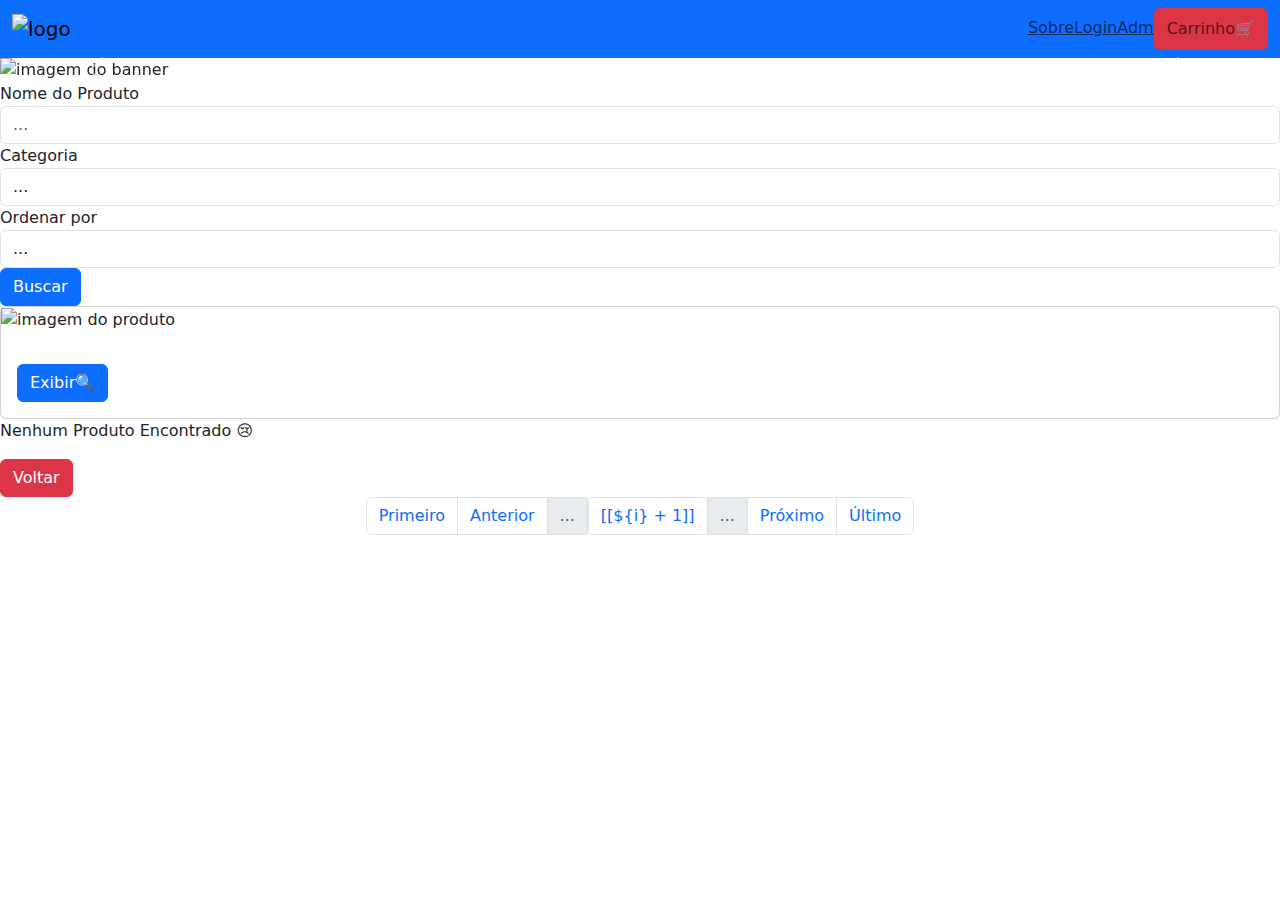
<file: src/main/resources/templates/index.html>
<!DOCTYPE html>
<html lang="pt-br">
<head>
  <meta charset="UTF-8">
  <meta name="viewport" content="width=device-width, initial-scale=1.0">
  <!-- bootstrap -->
  <link href="https://cdn.jsdelivr.net/npm/bootstrap@5.3.3/dist/css/bootstrap.min.css" rel="stylesheet" integrity="sha384-QWTKZyjpPEjISv5WaRU9OFeRpok6YctnYmDr5pNlyT2bRjXh0JMhjY6hW+ALEwIH" crossorigin="anonymous">
  <!-- css -->
  <link rel="stylesheet" th:href="@{/style/index.css}">
  <title>Megabyte | Home</title>
</head>
<body>

  <!-- NAVBAR  -->
  <nav class="navbar bg-primary" >
    <div class="container-fluid">
      <a th:href="@{/}">
        <img class="navbar-brand" th:src="@{/img/megabyte-logo.png}" alt="logo" height="80">
      </a>
      <div class="nav justify-content-end">
        <a class="navbar-text links" href="?" >Sobre</a>
        <a class="navbar-text links" href="?">Login</a>
        <a class="navbar-text links" th:href="@{/adm}">Adm</a>
        <button class="navbar-text btn btn-danger">Carrinho🛒</button>
      </div>
    </div>
  </nav>


  <!-- CARROSEL -->
  <div id="carouselExampleAutoplaying" class="carousel slide" data-bs-ride="carousel">
    <div class="carousel-inner">
      <div class="carousel-item active">
        <img th:src="@{/img/banner1.webp}" class="d-block w-100" alt="imagem do banner">
      </div>
      <div class="carousel-item">
        <img th:src="@{/img/banner2.webp}" class="d-block w-100" alt="imagem do banner">
      </div>
      <div class="carousel-item">
        <img th:src="@{/img/banner3.webp}" class="d-block w-100" alt="imagem do banner">
      </div>
    </div>
    <button class="carousel-control-prev" type="button" data-bs-target="#carouselExampleAutoplaying" data-bs-slide="prev">
      <span class="carousel-control-prev-icon" aria-hidden="true"></span>
      <span class="visually-hidden">Previous</span>
    </button>
    <button class="carousel-control-next" type="button" data-bs-target="#carouselExampleAutoplaying" data-bs-slide="next">
      <span class="carousel-control-next-icon" aria-hidden="true"></span>
      <span class="visually-hidden">Next</span>
    </button>
  </div>  


  <!-- BUSCA  -->
  <form th:action="@{/}" method="get" class="form">      
    
    <!-- NOME  -->
    <div class="nome">
      <label for="nome">Nome do Produto</label>
      <input type="text" class="form-control" id="nome" name="nome" placeholder="...">
    </div>

    <!-- CATEGORIA  -->
    <div class="categoria">
      <label for="categoria">Categoria</label>
      <select class="form-control" id="categoria" name="categoria">
        <option value="">...</option>
        <option th:each="categoria : ${categorias}" th:value="${categoria.id}" th:text="${categoria.nome}"></option>
      </select>
    </div>

    <!-- ORDENAR  -->
    <div class="ordenar">
      <label for="sort">Ordenar por</label>
      <select class="form-control" id="sort" name="sort">
        <option value="">...</option>
        <option value="valor,asc">Preço: Menor para Maior</option>
        <option value="valor,desc">Preço: Maior para Menor</option>
      </select>
    </div>
    
    <!-- ENVIAR  -->
    <div class="enviar">
      <button type="submit" class="btn btn-primary">Buscar</button>
    </div>

  </form>



  <!-- PRODUTOS  -->
  <div class="card-conteiner">
    
    <div class="card" th:each=" produto : ${paginaDeProdutos.getContent()} ">
      <div class="img-container">
        <img th:src="${endpoint + produto.imagem}" alt="imagem do produto">
      </div>
      <div class="card-body">
        <h5 class="card-title" th:text="${produto.nome}"></h5>
        <p class="card-text price" th:text="'R$' + ${produto.valor}"></p>
        <a th:href="@{/produto/{id}(id=${produto.id})}" class="btn btn-primary link-prod">Exibir🔍</a>
      </div>
    </div>

    <div th:if="${paginaDeProdutos.isEmpty()}" class="prod-empty">
      <p>Nenhum Produto Encontrado 😢</p>
      <a th:href="@{/}" class="btn btn-danger link-voltar">Voltar</a>
    </div>
  </div>

  <!-- PAGINAÇAO -->
  <div class="pagination-container" th:if="${!paginaDeProdutos.isEmpty()}">
    <nav aria-label="Page navigation">
        <ul class="pagination justify-content-center">
            <li class="page-item" th:classappend="${paginaDeProdutos.getNumber() <= 1} ? 'disabled'">
                <a class="page-link" th:href="@{/(page=0)}" aria-label="First">
                  <span aria-hidden="true">Primeiro</span>
                </a>
            </li>
            
            <li class="page-item" th:classappend="${!paginaDeProdutos.hasPrevious()} ? 'disabled'">
                <a class="page-link" th:href="@{/(page=${paginaDeProdutos.getNumber() - 1})}" aria-label="Previous">
                  <span aria-hidden="true">Anterior</span>
                </a>
            </li>
            
            <li class="page-item disabled" th:if="${paginaDeProdutos.getNumber() > 5}">
              <a class="page-link" href="#">...</a>
            </li>
            
            <th:block th:with="start=${T(java.lang.Math).max(0, paginaDeProdutos.getNumber() - 5)}, end=${T(java.lang.Math).min(paginaDeProdutos.totalPages - 1, paginaDeProdutos.getNumber() + 4)}">
              <th:block th:each="i: ${#numbers.sequence(start, end)}">
                <li class="page-item" th:classappend="${paginaDeProdutos.getNumber() == i} ? 'active'">
                  <a class="page-link" th:href="@{/(page=${i})}">[[${i} + 1]]</a>
                </li>
              </th:block>
            </th:block>
            
            <li class="page-item disabled" th:if="${paginaDeProdutos.getNumber() < paginaDeProdutos.totalPages - 5}">
              <a class="page-link" href="#">...</a>
            </li>
          
            <li class="page-item" th:classappend="${!paginaDeProdutos.hasNext()} ? 'disabled'">
              <a class="page-link" th:href="@{/(page=${paginaDeProdutos.getNumber() + 1})}" aria-label="Next">
                <span aria-hidden="true">Próximo</span>
              </a>
            </li>
            
            <li class="page-item" th:classappend="${paginaDeProdutos.getNumber() >= paginaDeProdutos.totalPages - 2} ? 'disabled'">
              <a class="page-link" th:href="@{/(page=${paginaDeProdutos.totalPages - 1})}" aria-label="Last">
                <span aria-hidden="true">Último</span>
              </a>
            </li>
        </ul>
    </nav>
  </div>

  <!-- bootstrap -->
  <script src="https://cdn.jsdelivr.net/npm/bootstrap@5.3.3/dist/js/bootstrap.bundle.min.js" integrity="sha384-YvpcrYf0tY3lHB60NNkmXc5s9fDVZLESaAA55NDzOxhy9GkcIdslK1eN7N6jIeHz" crossorigin="anonymous"></script>
</body>
</html>
</file>
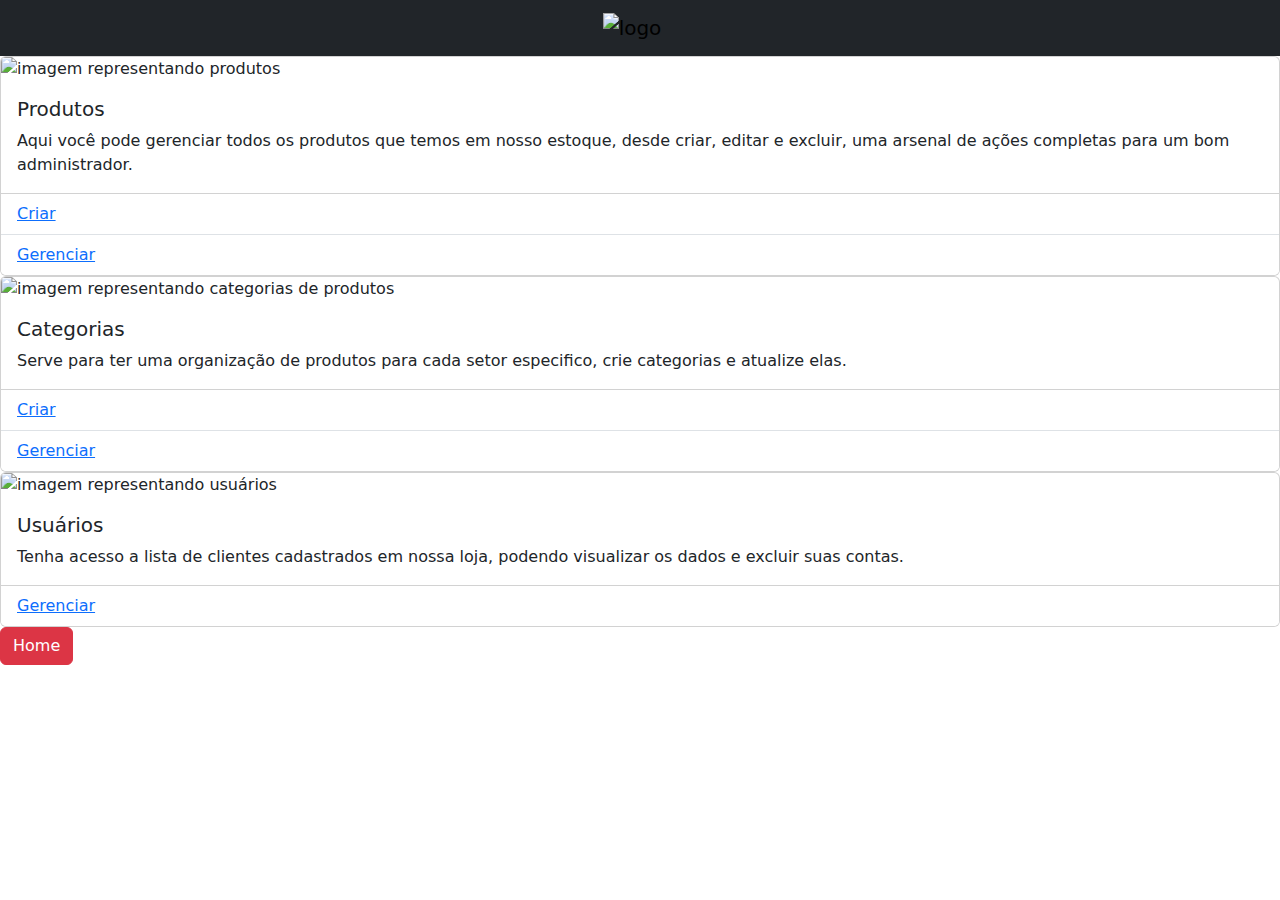
<file: src/main/resources/templates/administrador.html>
<!DOCTYPE html>
<html lang="pt-br">
<head>
  <meta charset="UTF-8">
  <meta name="viewport" content="width=device-width, initial-scale=1.0">
  <!-- bootstrap -->
  <link href="https://cdn.jsdelivr.net/npm/bootstrap@5.3.3/dist/css/bootstrap.min.css" rel="stylesheet" integrity="sha384-QWTKZyjpPEjISv5WaRU9OFeRpok6YctnYmDr5pNlyT2bRjXh0JMhjY6hW+ALEwIH" crossorigin="anonymous">
  <!-- css -->
  <link rel="stylesheet" th:href="@{/style/administrador.css}">  
  <title>Megabyte | ADM</title>
</head>
<body>

  <!-- NAVBAR  -->
  <nav class="navbar bg-dark">
    <div class="container-fluid justify-content-center">
      <a th:href="@{/adm}">
        <img class="navbar-brand" th:src="@{/img/painel-administrativo-logo.png}" alt="logo" height="80">
      </a>
    </div>
  </nav>

  <div class="card-conteiner">
    
    <!-- PRODUTOS -->
    <div class="card">
      <img th:src="@{/img/produtos-img.jpg}" class="card-img-top" alt="imagem representando produtos">
      <div class="card-body">
        <h5 class="card-title">Produtos</h5>
        <p class="card-text">Aqui você pode gerenciar todos os produtos que temos em nosso estoque, desde criar, editar e excluir, uma arsenal de ações completas para um bom administrador.</p>
      </div>
      <ul class="list-group list-group-flush">
        <li class="list-group-item">
          <a th:href="@{/adm/criar-produto}" class="card-link">Criar</a>
        </li>
        <li class="list-group-item">
          <a th:href="@{/adm/gerenciar-produto}" class="card-link">Gerenciar</a>
        </li>
      </ul>
    </div>

    <!-- CATEGORIAS  -->
    <div class="card">
      <img th:src="@{/img/categorias-img.jpg}" class="card-img-top" alt="imagem representando categorias de produtos">
      <div class="card-body">
        <h5 class="card-title">Categorias</h5>
        <p class="card-text">Serve para ter uma organização de produtos para cada setor especifico, crie categorias e atualize elas.</p>
      </div>
      <ul class="list-group list-group-flush">
        <li class="list-group-item">
          <a th:href="@{/adm/criar-categoria}" class="card-link">Criar</a>
        </li>
        <li class="list-group-item">
          <a th:href="@{/adm/gerenciar-categoria}" class="card-link">Gerenciar</a>
        </li>
      </ul>
    </div>
    
    <!-- USUARIOS -->
    <div class="card">
      <img th:src="@{/img/users-img.jpg}" class="card-img-top" alt="imagem representando usuários">
      <div class="card-body">
        <h5 class="card-title">Usuários</h5>
        <p class="card-text">Tenha acesso a lista de clientes cadastrados em nossa loja, podendo visualizar os dados e excluir suas contas.</p>
      </div>
      <ul class="list-group list-group-flush">
        <li class="list-group-item">
          <a th:href="@{?}" class="card-link">Gerenciar</a>
        </li>
      </ul>
    </div>
    
  </div>

  <a th:href="@{/}" class="btn btn-danger home-btn">Home</a>

  <!-- bootstrap -->
  <script src="https://cdn.jsdelivr.net/npm/bootstrap@5.3.3/dist/js/bootstrap.bundle.min.js" integrity="sha384-YvpcrYf0tY3lHB60NNkmXc5s9fDVZLESaAA55NDzOxhy9GkcIdslK1eN7N6jIeHz" crossorigin="anonymous"></script>
</body>
</html>
</file>
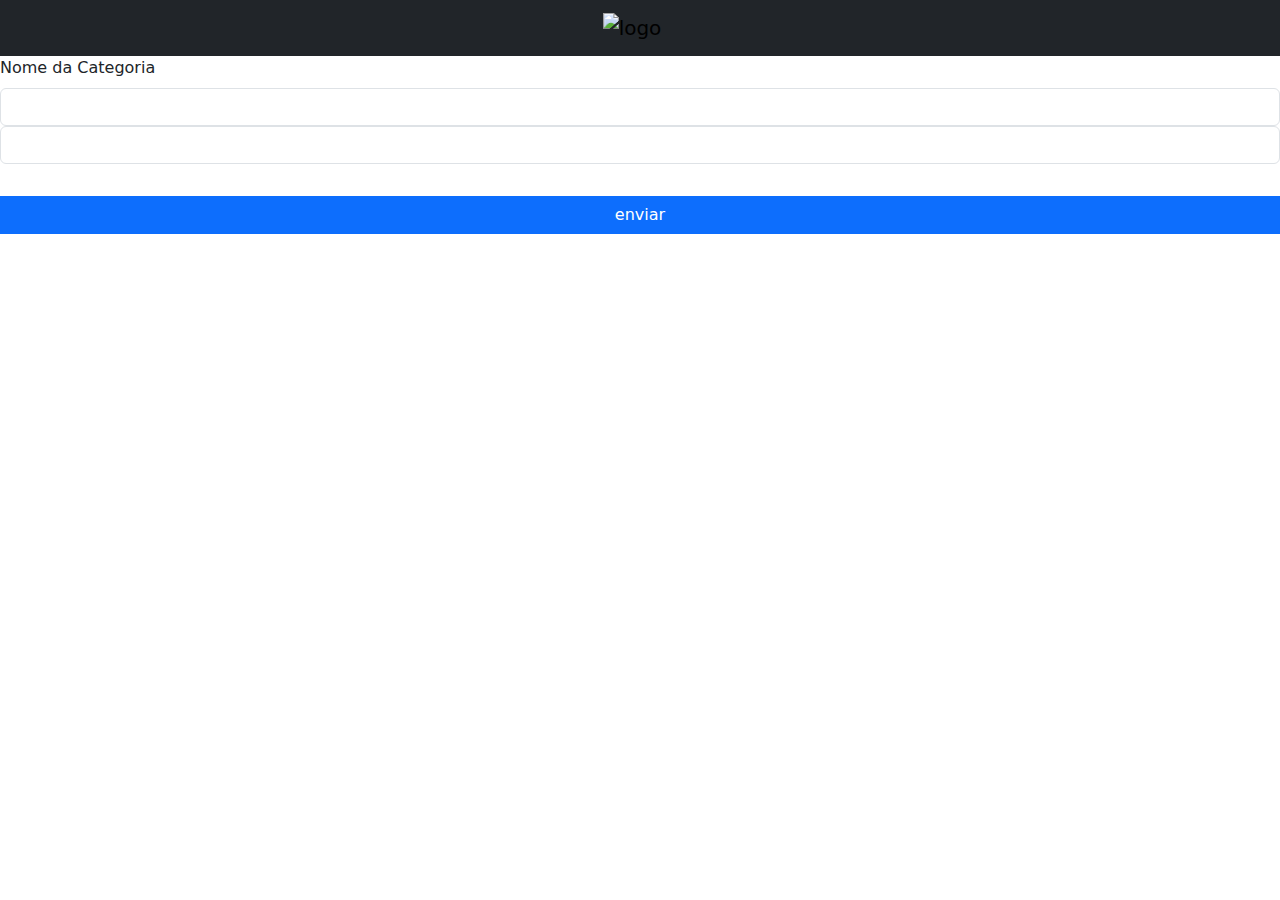
<file: src/main/resources/templates/formularioCategoria.html>
<!DOCTYPE html>
<html lang="pt-br" xmlns:th="http://www.thymeleaf.org">
<head>
  <meta charset="UTF-8">
  <meta name="viewport" content="width=device-width, initial-scale=1.0">
  <!-- bootstrap -->
  <link href="https://cdn.jsdelivr.net/npm/bootstrap@5.3.3/dist/css/bootstrap.min.css" rel="stylesheet" integrity="sha384-QWTKZyjpPEjISv5WaRU9OFeRpok6YctnYmDr5pNlyT2bRjXh0JMhjY6hW+ALEwIH" crossorigin="anonymous">
  <!-- css -->
  <link rel="stylesheet" th:href="@{/style/formularioCategoria.css}">
  <title>Megabyte | Formulario</title>
</head>
<body>
  
  <!-- NAVBAR  -->
  <nav class="navbar bg-dark">
    <div class="container-fluid justify-content-center">
      <a th:href="@{/adm}">
        <img class="navbar-brand" th:src="@{/img/painel-administrativo-logo.png}" alt="logo" height="80">
      </a>
    </div>
  </nav>
  
  <div class="form-conteiner">

    <form class="row" th:action="@{/adm/salvar-categoria}" method="post" th:object="${form}">
      
      <!-- ID -->
      <input type="hidden" name="id" th:value="${categoria != null} ? ${categoria.id} : null">
      
      <!-- NOME -->
      <div class="mb-3">
        <label for="nome" class="form-label">Nome da Categoria</label>
        <input th:if="${categoria != null}" type = "text" id="nome" name="nome" th:value="${categoria.nome}"  class="form-control" required>
        <input th:unless="${categoria != null}" type = "text" id="nome" name="nome" th:value="${form.nome}"  class="form-control" required>
        <p th:if="${#fields.hasErrors('nome')}" th:errors="*{nome}" class="error-msg"/>
      </div>

      <button type="submit" class="btn btn-primary">enviar</button>
    </form>

  </div>

  <!-- bootstrap -->
  <script src="https://cdn.jsdelivr.net/npm/bootstrap@5.3.3/dist/js/bootstrap.bundle.min.js" integrity="sha384-YvpcrYf0tY3lHB60NNkmXc5s9fDVZLESaAA55NDzOxhy9GkcIdslK1eN7N6jIeHz" crossorigin="anonymous"></script>
</body>
</html>
</file>
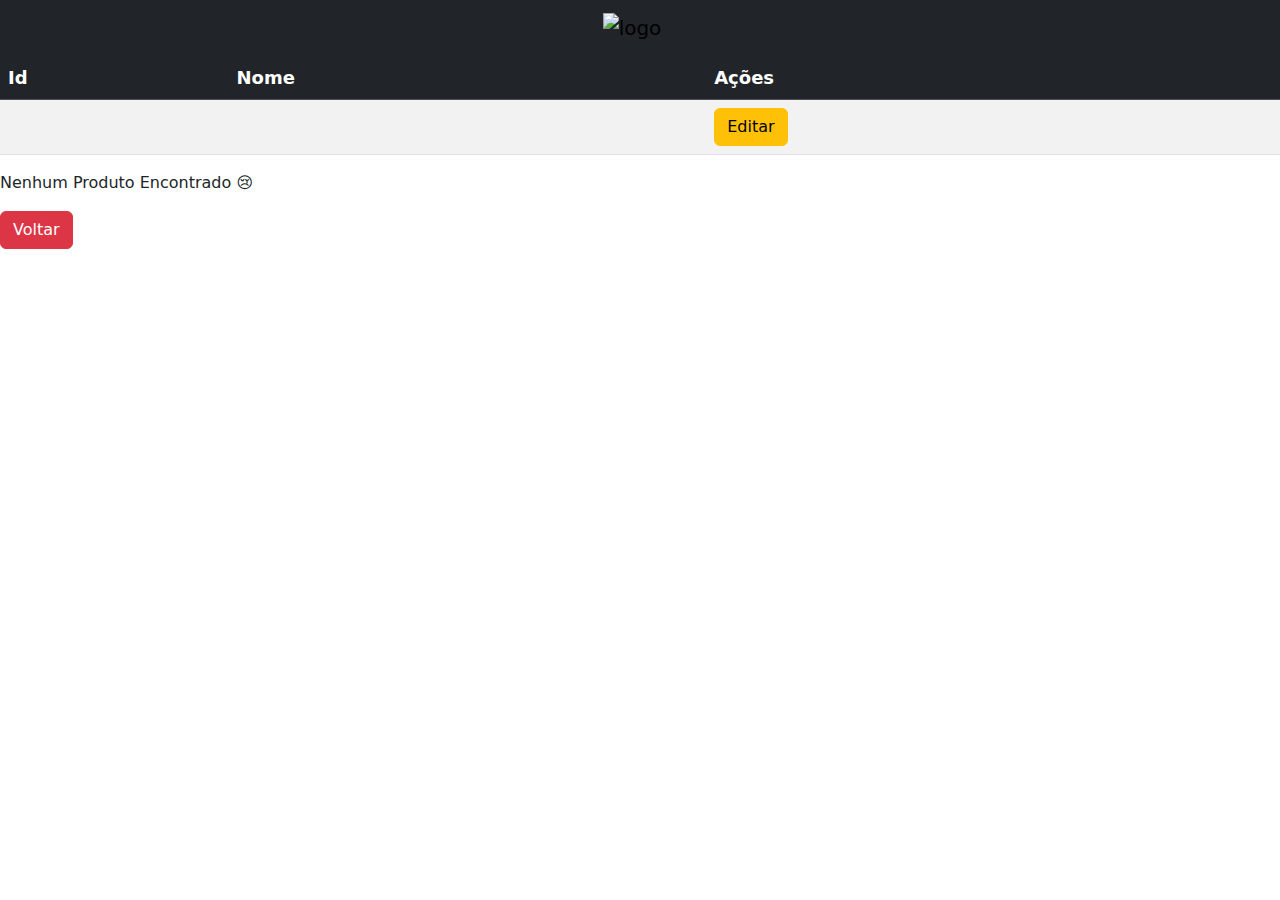
<file: src/main/resources/templates/gerenciarCategoria.html>
<!DOCTYPE html>
<html lang="pt-br">
<head>
  <meta charset="UTF-8">
  <meta name="viewport" content="width=device-width, initial-scale=1.0">
  <!-- bootstrap -->
  <link href="https://cdn.jsdelivr.net/npm/bootstrap@5.3.3/dist/css/bootstrap.min.css" rel="stylesheet" integrity="sha384-QWTKZyjpPEjISv5WaRU9OFeRpok6YctnYmDr5pNlyT2bRjXh0JMhjY6hW+ALEwIH" crossorigin="anonymous">
  <!-- css -->
  <link rel="stylesheet" th:href="@{/style/gerenciarCategoria.css}">
  <title>Megabyte | Gerenciar Categoria</title>
</head>
<body>
  
  <!-- NAVBAR  -->
  <nav class="navbar bg-dark">
    <div class="container-fluid justify-content-center">
      <a th:href="@{/adm}">
        <img class="navbar-brand" th:src="@{/img/painel-administrativo-logo.png}" alt="logo" height="80">
      </a>
    </div>
  </nav>

  <!-- TABELA DE CATEGORIAS  -->
  <table class="table table-striped table-hover">
    <thead>
      <tr class="table-dark" style="font-size: large; font-weight: bold;">
        <th>Id</th>
        <th>Nome</th>
        <th>Ações</th>
      </tr>
    </thead>
    <tbody>
      <tr th:each=" categoria : ${categorias} " class="align-middle" style="font-size: large;">
        <td th:text="${categoria.id}"></td>
        <td th:text="${categoria.nome}"></td>
        <td>
          <a th:href="@{/adm/editar-categoria/{id}(id=${categoria.id})}" class="btn btn-warning">Editar</a>
        </td>
      </tr>
    </tbody>    
  </table>
  
  <div th:if="${categorias.isEmpty()}" class="prod-empty">
    <p>Nenhum Produto Encontrado 😢</p>
    <a th:href="@{/adm}" class="btn btn-danger link-voltar">Voltar</a>
  </div>

  <!-- bootstrap -->
  <script src="https://cdn.jsdelivr.net/npm/bootstrap@5.3.3/dist/js/bootstrap.bundle.min.js" integrity="sha384-YvpcrYf0tY3lHB60NNkmXc5s9fDVZLESaAA55NDzOxhy9GkcIdslK1eN7N6jIeHz" crossorigin="anonymous"></script>
</body>
</html>
</file>
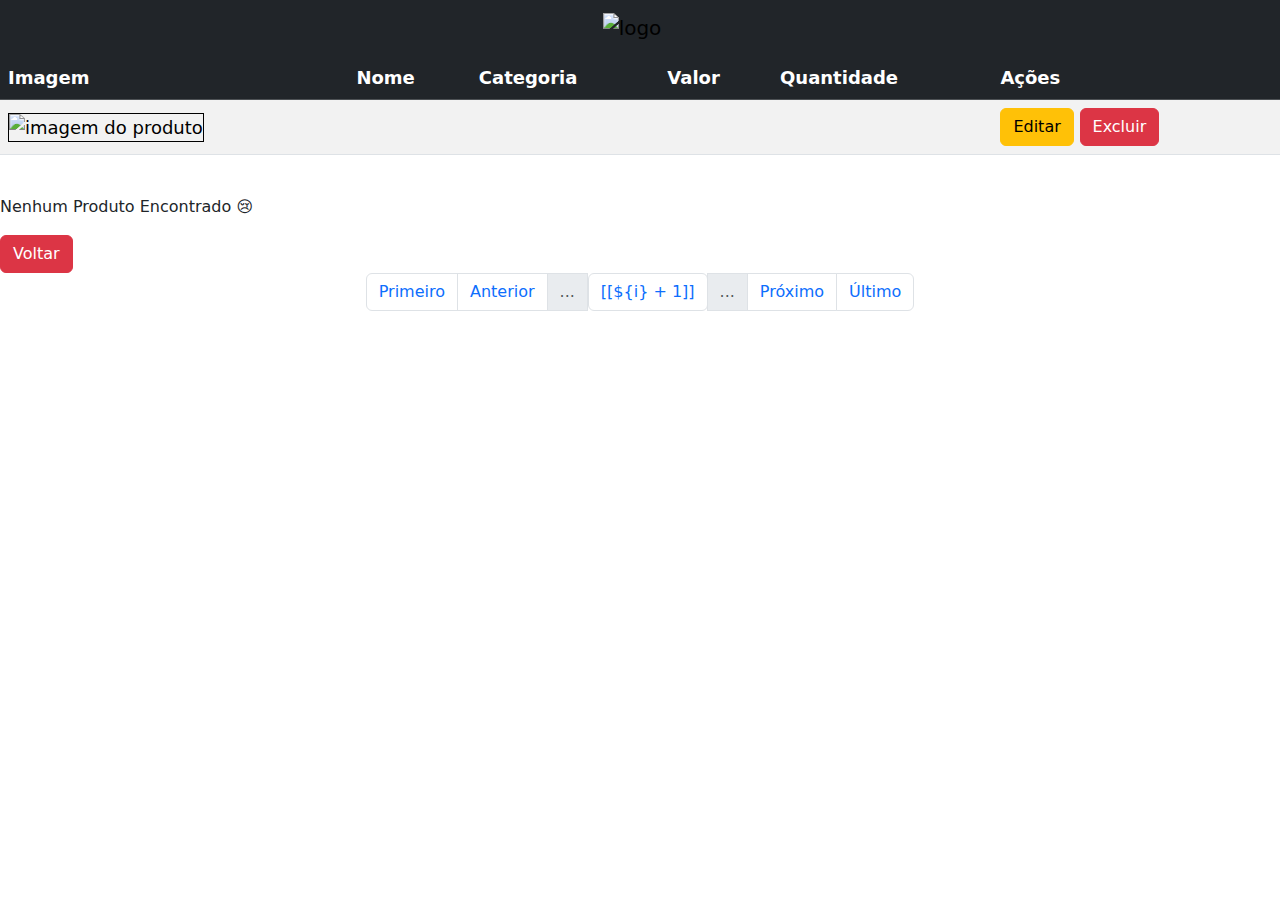
<file: src/main/resources/templates/gerenciarProduto.html>
<!DOCTYPE html>
<html lang="pt-br">
<head>
  <meta charset="UTF-8">
  <meta name="viewport" content="width=device-width, initial-scale=1.0">
  <!-- BOOTSTRAP -->
  <link href="https://cdn.jsdelivr.net/npm/bootstrap@5.3.3/dist/css/bootstrap.min.css" rel="stylesheet" integrity="sha384-QWTKZyjpPEjISv5WaRU9OFeRpok6YctnYmDr5pNlyT2bRjXh0JMhjY6hW+ALEwIH" crossorigin="anonymous">
  <!-- CSS  -->
  <link rel="stylesheet" th:href="@{/style/gerenciarProduto.css}">
  <title>Megabyte | Gerenciar Produto</title>
</head>
<body>
  
  <!-- NAVBAR  -->
  <nav class="navbar bg-dark">
    <div class="container-fluid justify-content-center">
      <a th:href="@{/adm}">
        <img class="navbar-brand" th:src="@{/img/painel-administrativo-logo.png}" alt="logo" height="80">
      </a>
    </div>
  </nav>

  <!-- TABELA DE PRODUTOS -->
  <table class="table table-striped table-hover">
    <thead>
      <tr class="table-dark" style="font-size: large; font-weight: bold;">
        <th>Imagem</th>
        <th>Nome</th>
        <th>Categoria</th>
        <th>Valor</th>
        <th>Quantidade</th>
        <th>Ações</th>
      </tr>
    </thead>
    <tbody>
      <tr th:each=" produto : ${paginaDeProdutos.getContent()} " class="align-middle" style="font-size: large;">
        <td>
          <img height="70" th:src="${endpoint + produto.imagem}" alt="imagem do produto" style="border: 1px solid black;">
        </td>
        <td th:text="${produto.nome}"></td>
        <td th:text="${produto.nome_categoria}"></td>
        <td th:text="'R$' + ${produto.valor}"></td>
        <td th:text="${produto.quantidade}"></td>
        <td>
          <a th:href="@{/adm/editar-produto/{id}(id=${produto.id})}" class="btn btn-warning">Editar</a>
          <button type="button" class="btn btn-danger" data-bs-toggle="modal" th:data-bs-target="'#deleteModal-' + ${produto.id}">Excluir</button>
        </td>
      </tr>
    </tbody>
  </table>

  <!-- MODAL -->
  <div th:each="produto : ${paginaDeProdutos.getContent()}" th:id="'deleteModal-' + ${produto.id}" class="modal fade" tabindex="-1" aria-labelledby="deleteModalLabel" aria-hidden="true">
    <div class="modal-dialog">
      <div class="modal-content">
        <div class="modal-header">
          <h1 class="modal-title fs-5" id="deleteModalLabel">AVISO</h1>
        </div>
        <div class="modal-body">
          <p>Tem certeza que deseja excluir o produto ?</p>
          <p><strong>Nome:</strong> <span th:text="${produto.nome}"></span></p>
          <p><strong>Categoria:</strong> <span th:text="${produto.nome_categoria}"></span></p>
          <p><strong>Valor:</strong> <span th:text="'R$ ' + ${produto.valor}"></span></p>
          <p><strong>Quantidade:</strong> <span th:text="${produto.quantidade}"></span></p>
        </div>
        <div class="modal-footer">
          <form th:action="@{/adm/deletar-produto}" method="post">
            <input type="hidden" name="nome" id="nome" th:value="${produto.nome}">
            <input type="hidden" name="quantidade" id="quantidade" th:value="${produto.quantidade}">
            <input type="hidden" name="imagem" id="imagem" th:value="${produto.imagem}">
            <input type="hidden" name="descricao" id="descricao" th:value="${produto.descricao}">
            <button type="button" class="btn btn-secondary" data-bs-dismiss="modal">Fechar</button>
            <input type="submit" class="btn btn-danger" value="Excluir"></input>
          </form>
        </div>
      </div>
    </div>
  </div>
  <br>
  <div th:if="${paginaDeProdutos.isEmpty()}" class="prod-empty">
    <p>Nenhum Produto Encontrado 😢</p>
    <a th:href="@{/adm}" class="btn btn-danger link-voltar">Voltar</a>
  </div>

  <!-- PAGINAÇAO -->
  <div class="pagination-container" th:if="${!paginaDeProdutos.isEmpty()}">
    <nav aria-label="Page navigation">
        <ul class="pagination justify-content-center">
            <li class="page-item" th:classappend="${paginaDeProdutos.getNumber() <= 1} ? 'disabled'">
                <a class="page-link" th:href="@{/adm/gerenciar-produto(page=0)}" aria-label="First">
                    <span aria-hidden="true">Primeiro</span>
                </a>
            </li>
            
            <li class="page-item" th:classappend="${!paginaDeProdutos.hasPrevious()} ? 'disabled'">
                <a class="page-link" th:href="@{/adm/gerenciar-produto(page=${paginaDeProdutos.getNumber() - 1})}" aria-label="Previous">
                    <span aria-hidden="true">Anterior</span>
                </a>
            </li>
            
            <li class="page-item disabled" th:if="${paginaDeProdutos.getNumber() > 5}">
              <a class="page-link" href="#">...</a>
            </li>
            
            <th:block th:with="start=${T(java.lang.Math).max(0, paginaDeProdutos.getNumber() - 5)}, end=${T(java.lang.Math).min(paginaDeProdutos.totalPages - 1, paginaDeProdutos.getNumber() + 4)}">
              <th:block th:each="i: ${#numbers.sequence(start, end)}">
                <li class="page-item" th:classappend="${paginaDeProdutos.getNumber() == i} ? 'active'">
                  <a class="page-link" th:href="@{/adm/gerenciar-produto(page=${i})}">[[${i} + 1]]</a>
                </li>
              </th:block>
            </th:block>
            
            <li class="page-item disabled" th:if="${paginaDeProdutos.getNumber() < paginaDeProdutos.totalPages - 5}">
              <a class="page-link" href="#">...</a>
            </li>
          
            <li class="page-item" th:classappend="${!paginaDeProdutos.hasNext()} ? 'disabled'">
              <a class="page-link" th:href="@{/adm/gerenciar-produto(page=${paginaDeProdutos.getNumber() + 1})}" aria-label="Next">
                <span aria-hidden="true">Próximo</span>
              </a>
            </li>
            
            <li class="page-item" th:classappend="${paginaDeProdutos.getNumber() >= paginaDeProdutos.totalPages - 2} ? 'disabled'">
              <a class="page-link" th:href="@{/adm/gerenciar-produto(page=${paginaDeProdutos.totalPages - 1})}" aria-label="Last">
                <span aria-hidden="true">Último</span>
              </a>
            </li>
        </ul>
    </nav>
  </div>

  <!-- BOOTSTRAP -->
  <script src="https://cdn.jsdelivr.net/npm/bootstrap@5.3.3/dist/js/bootstrap.bundle.min.js" integrity="sha384-YvpcrYf0tY3lHB60NNkmXc5s9fDVZLESaAA55NDzOxhy9GkcIdslK1eN7N6jIeHz" crossorigin="anonymous"></script>
</body>
</html>
</file>
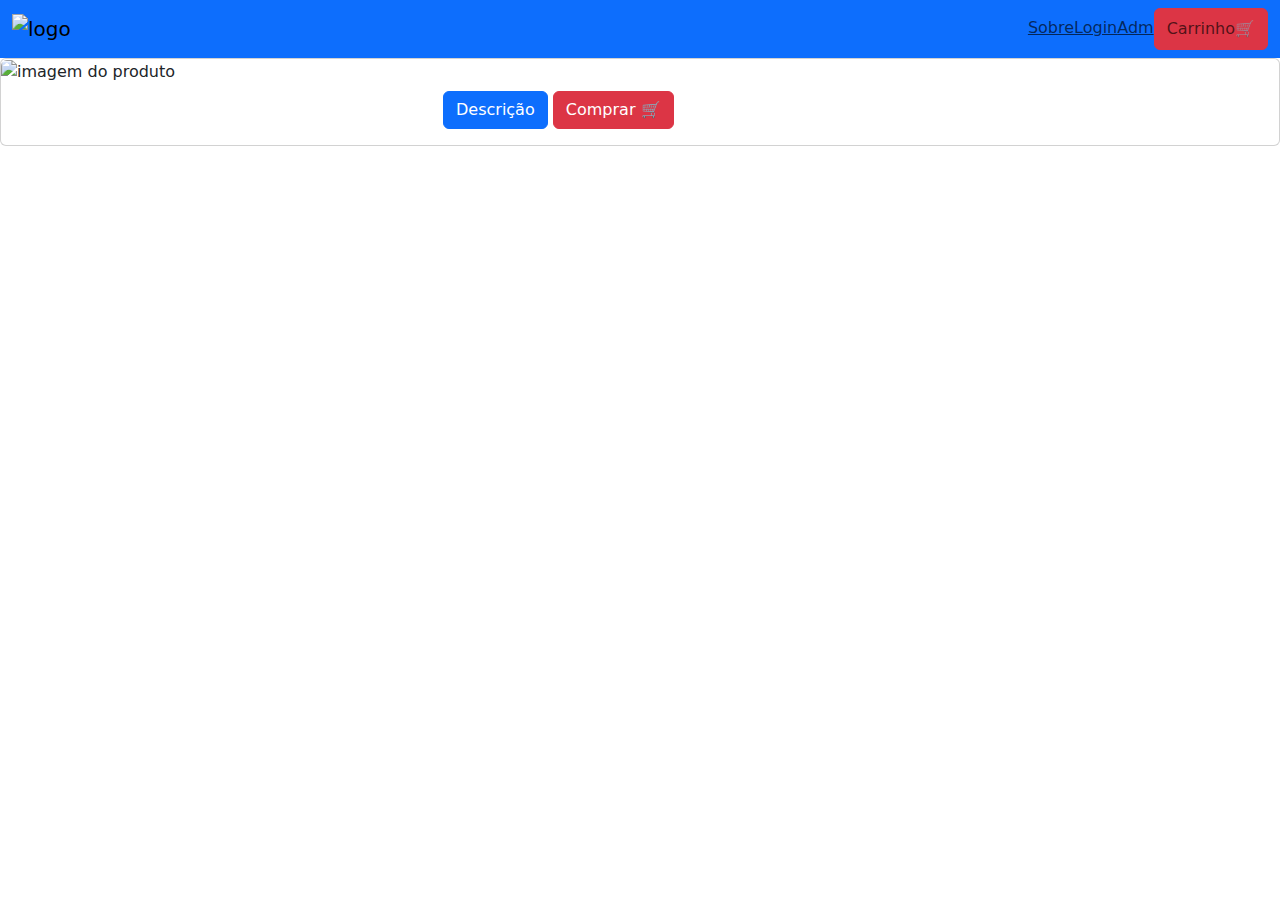
<file: src/main/resources/templates/produto.html>
<!DOCTYPE html>
<html lang="pt-br">
<head>
  <meta charset="UTF-8">
  <meta name="viewport" content="width=device-width, initial-scale=1.0">
  <!-- bootstrap -->
  <link href="https://cdn.jsdelivr.net/npm/bootstrap@5.3.3/dist/css/bootstrap.min.css" rel="stylesheet" integrity="sha384-QWTKZyjpPEjISv5WaRU9OFeRpok6YctnYmDr5pNlyT2bRjXh0JMhjY6hW+ALEwIH" crossorigin="anonymous">
  <!-- css  -->
  <link rel="stylesheet" th:href="@{/style/produto.css}">
  <title>Megabyte | Produto</title>
</head>
<body>

  <!-- NAVBAR  -->
  <nav class="navbar bg-primary">
    <div class="container-fluid">
      <a th:href="@{/}">
        <img class="navbar-brand" th:src="@{/img/megabyte-logo.png}" alt="logo" height="80">
      </a>
      <div class="nav justify-content-end">
        <a class="navbar-text links" href="?" >Sobre</a>
        <a class="navbar-text links" href="?">Login</a>
        <a class="navbar-text links" th:href="@{/adm}">Adm</a>
        <button class="navbar-text btn btn-danger">Carrinho🛒</button>
      </div>
    </div>
  </nav>

  <!-- PRODUTO  -->
  <div class="card mb-3 produto">
    <div class="row g-0">
      <div class="col-md-4">
        <img th:src="${endpoint + produto.imagem}" class="img-fluid rounded-start img-produto" alt="imagem do produto">
      </div>
      <div class="col-md-8 card-container">
        <div class="card-body">
          <h5 th:text="${produto.nome}" class="card-title nome"></h5>
          <p th:text="'R$' + ${produto.valor}" class="card-text preco"></p>
          <p th:text=" 'Quantidade: ' + ${produto.quantidade}" class="card-text quantidade"></p>
          <button type="button" class="btn btn-primary descricao" data-bs-toggle="modal" data-bs-target="#exampleModal">
            Descrição
          </button>
          <button type="button" class="btn btn-danger" id="liveToastBtn">
            Comprar 🛒
          </button>
        </div>
      </div>
    </div>
  </div>
  
  
  <!-- MODAL -->
  <div class="modal fade" id="exampleModal" tabindex="-1" aria-labelledby="exampleModalLabel" aria-hidden="true">
    <div class="modal-dialog modal-dialog-centered modal-dialog-scrollable">
      <div class="modal-content">
        <div class="modal-header">
          <h1 class="modal-title fs-5" id="exampleModalLabel">Descrição do Produto</h1>
          <button type="button" class="btn-close" data-bs-dismiss="modal" aria-label="Close"></button>
        </div>
        <div class="modal-body" th:utext="${descricao}"></div>
      </div>
    </div>
  </div>

  <!-- AVISO DE COMPRA -->
  <div class="toast-container position-fixed bottom-0 end-0 p-3">
    <div id="liveToast" class="toast" role="alert" aria-live="assertive" aria-atomic="true">
      <div class="toast-header">
        <strong class="me-auto">✅ Megabyte</strong>
        <button type="button" class="btn-close" data-bs-dismiss="toast" aria-label="Close"></button>
      </div>
      <div class="toast-body">
        Produto comprado com sucesso.
      </div>
    </div>
  </div>


  <!-- bootstrap -->
  <script src="https://cdn.jsdelivr.net/npm/bootstrap@5.3.3/dist/js/bootstrap.bundle.min.js" integrity="sha384-YvpcrYf0tY3lHB60NNkmXc5s9fDVZLESaAA55NDzOxhy9GkcIdslK1eN7N6jIeHz" crossorigin="anonymous"></script>
  <script>
    const toastTrigger = document.getElementById('liveToastBtn')
    const toastLiveExample = document.getElementById('liveToast')

    if (toastTrigger) {
      const toastBootstrap = bootstrap.Toast.getOrCreateInstance(toastLiveExample)
      toastTrigger.addEventListener('click', () => {
        toastBootstrap.show()
      })
    }
  </script>
</body>
</html>
</file>
